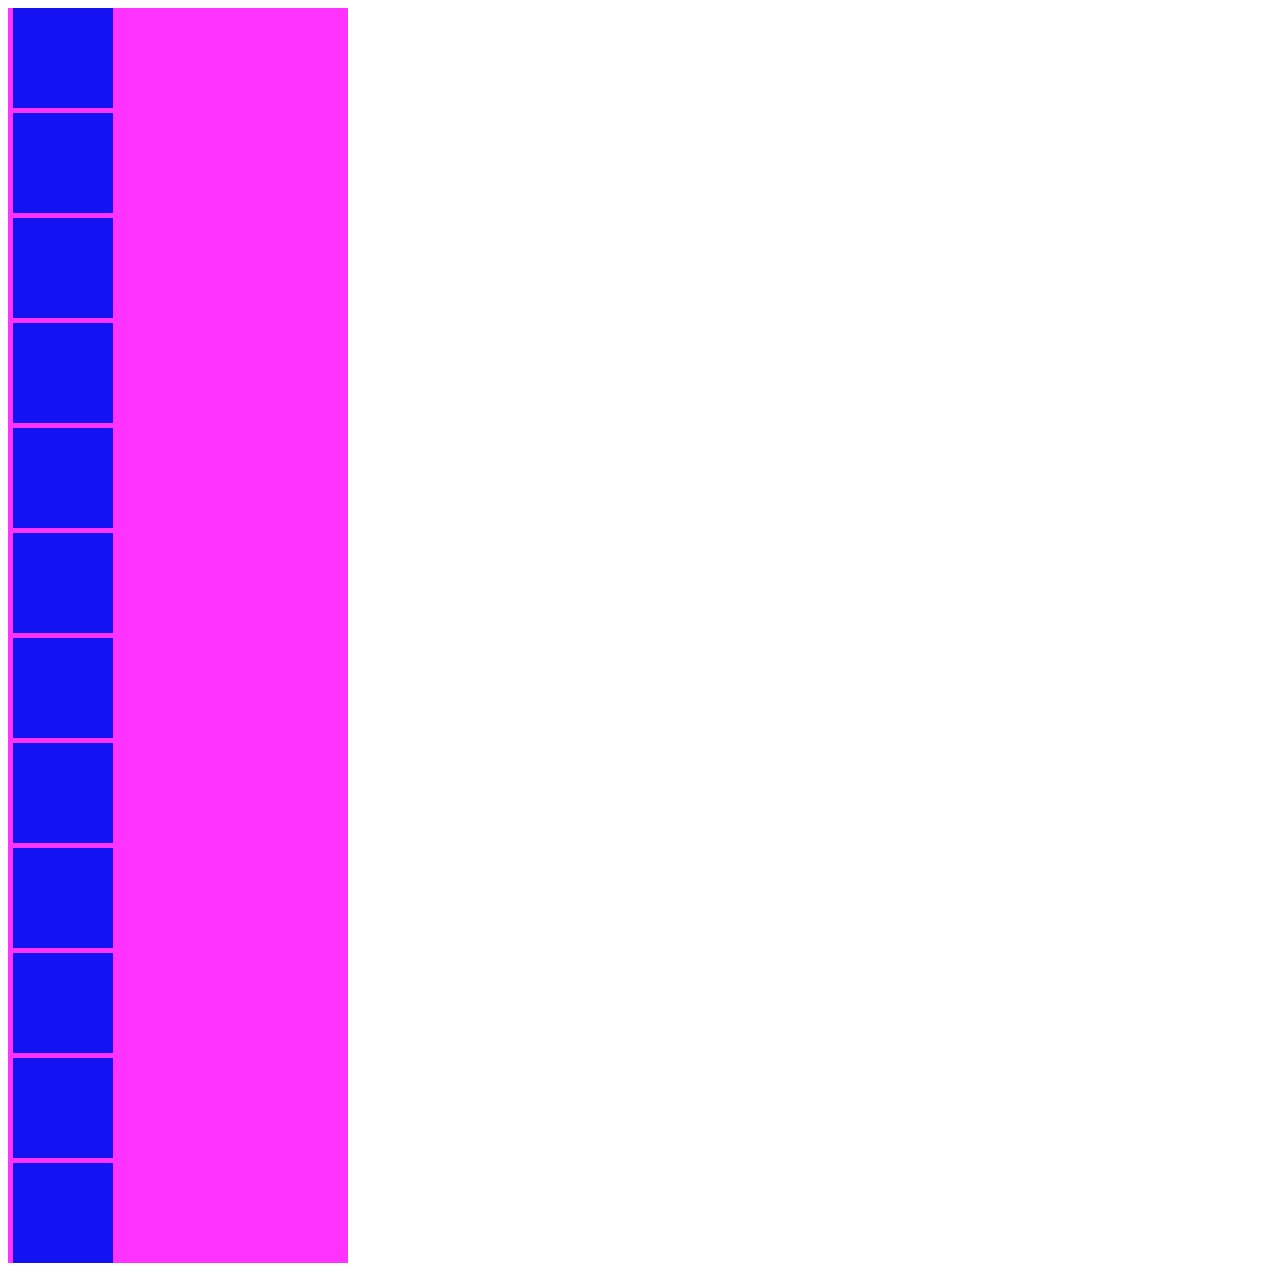
<file: 1.3/index.html>
<!DOCTYPE html>
<html lang="ru">

<head>
  <meta charset="utf-8">
  <title>1.3</title>
  <link rel="stylesheet" type="text/css" href="css/style.css">
</head>

<body>
  <div class="parent">
    <div class="rows"></div>
    <div class="rows"></div>
    <div class="rows"></div>
    <div class="rows"></div>
    <div class="rows"></div>
    <div class="rows"></div>
    <div class="rows"></div>
    <div class="rows"></div>
    <div class="rows"></div>
    <div class="rows"></div>
    <div class="rows"></div>
    <div class="rows"></div>
  </div>

</body>

</html>
</file>
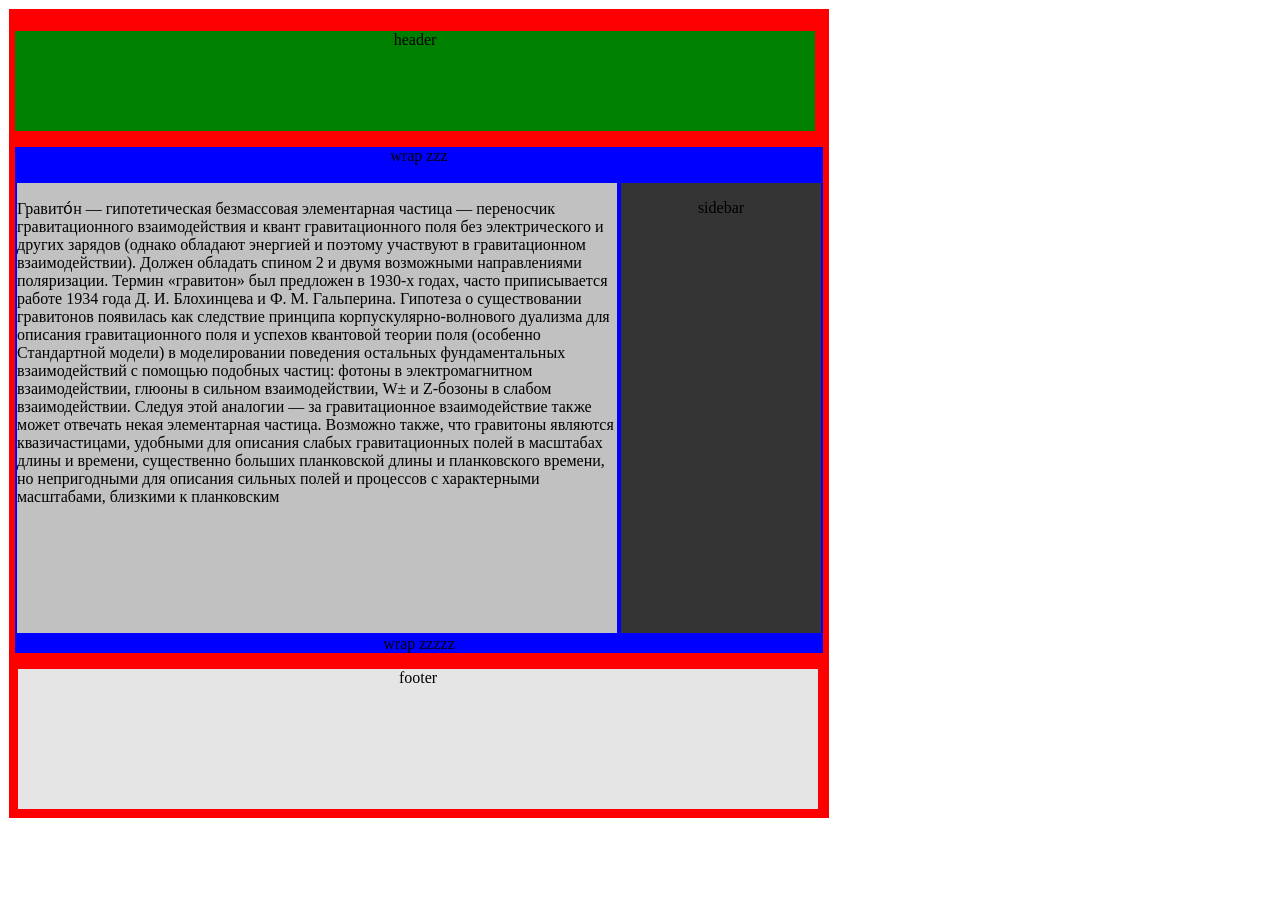
<file: 1.4/index.html>
<!DOCTYPE html>
<html lang="ru">

<head>
  <meta charset="utf-8">
  <title>1.4</title>
  <link rel="stylesheet" type="text/css" href="css/style.css">
</head>

<body>
  <div class="fullwrap">

    <div class="heder">
      <p>header</p>
    </div>
    <div class="wrap">
      <p>wrap zzz</p>
      <div class="main">
        <p>Гравито́н — гипотетическая безмассовая элементарная частица — переносчик гравитационного взаимодействия и квант гравитационного поля без электрического и других зарядов (однако обладают энергией и поэтому участвуют в гравитационном взаимодействии).
          Должен обладать спином 2 и двумя возможными направлениями поляризации. Термин «гравитон» был предложен в 1930-х годах, часто приписывается работе 1934 года Д. И. Блохинцева и Ф. М. Гальперина. Гипотеза о существовании гравитонов появилась
          как следствие принципа корпускулярно-волнового дуализма для описания гравитационного поля и успехов квантовой теории поля (особенно Стандартной модели) в моделировании поведения остальных фундаментальных взаимодействий с помощью подобных частиц:
          фотоны в электромагнитном взаимодействии, глюоны в сильном взаимодействии, W± и Z-бозоны в слабом взаимодействии. Следуя этой аналогии — за гравитационное взаимодействие также может отвечать некая элементарная частица. Возможно также, что гравитоны
          являются квазичастицами, удобными для описания слабых гравитационных полей в масштабах длины и времени, существенно больших планковской длины и планковского времени, но непригодными для описания сильных полей и процессов с характерными масштабами,
          близкими к планковским</p>
      </div>
      <div class="sidebar">
        <p>sidebar</p>
      </div>
      <p>wrap zzzzz</p>
    </div>
    <div class="footer">
      <p>footer</p>
    </div>
  </div>

</body>

</html>
</file>
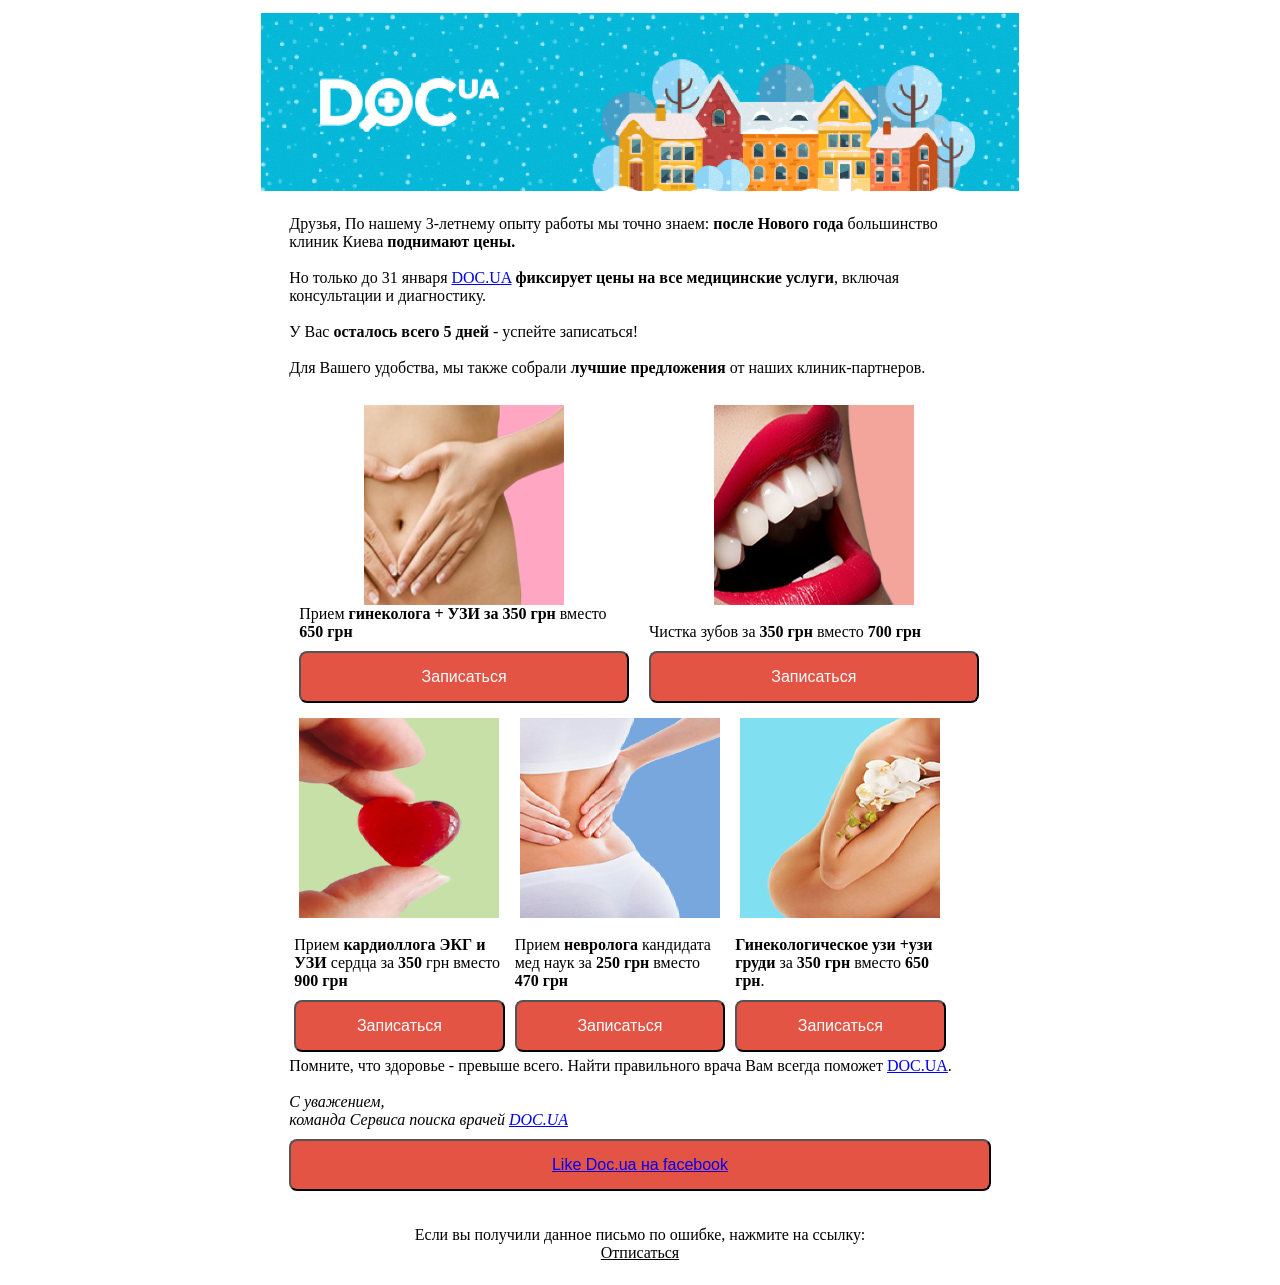
<file: 1.5/index.html>
<!DOCTYPE html>
<html lang="ru">

<head>
  <meta charset="UTF-8">
  <title>1.5</title>
  <link rel="stylesheet" type="text/css" href="css/style.css">

  <body>
    <div class="fullwrap">

      <div class="header">
        <img class="headimg" src="img/header_bg.gif">
      </div>

      <div class="warp">

        <div class="main">
          Друзья, По нашему 3-летнему опыту работы мы точно знаем: <b>после Нового года</b> большинство клиник Киева <b>поднимают цены.</b>
          <br>
          <br> Но только до 31 января <a href="https://doc.ua/">DOC.UA</a> <b>фиксирует цены на все медицинские услуги</b>, включая консультации и диагностику.
          <br>
          <br> У Вас <b>осталось всего 5 дней</b> - успейте записаться!<br>
          <br> Для Вашего удобства, мы также собрали <b>лучшие предложения</b> от наших клиник-партнеров.
          <br>
          <br>

          <div class="blocks">

            <div class="column1">
              <img class="picture" src="img/i1.png"> Прием <b>гинеколога + УЗИ за 350 грн</b> вместо <b>650 грн</b>
              <button type="button">Записаться</button>
            </div>

            <div class="column1">
              <img class="picture" src="img/i2.png">
              <br> Чистка зубов за <b>350 грн</b> вместо <b>700 грн</b>
              <button type="button">Записаться</button>
            </div>

            <div class="column2">
              <img class="picture" src="img/i3.png">
              <br> Прием <b>кардиоллога ЭКГ и УЗИ</b> сердца за <b>350</b> грн вместо <b>900 грн</b>
              <button type="button">Записаться</button>
            </div>

            <div class="column2">
              <img class="picture" src="img/i4.png">
              <br> Прием <b>невролога</b> кандидата мед наук за <b>250 грн</b> вместо <b>470 грн</b>
              <button type="button">Записаться</button>
            </div>

            <div class="column2">
              <img class="picture" src="img/i5.png">
              <br>
              <b>Гинекологическое узи +узи груди</b> за <b>350 грн</b> вместо <b>650 грн</b>.
              <button type="button">Записаться</button>
            </div>

          </div>

          Помните, что здоровье - превыше всего. Найти правильного врача Вам всегда поможет <a href="https://doc.ua/"> DOC.UA</a>.
          <br> <br>
          <i> С уважением,<br>
            команда Сервиса поиска врачей <a href="https://doc.ua/"> DOC.UA</a></i>

          <button type="button"><a href="https://doc.ua/">Like Doc.ua на facebook</a></button>
        </div>

      </div>

      <div class="footer">
        Если вы получили данное письмо по ошибке, нажмите на ссылку:<br>
        <ins>Отписаться</ins>
      </div>

    </div>

  </body>

</html>
</file>
<file: 1.3/css/style.css>
div {
  width: 400px;
}

.picture {
  float: left;
}

.parent {
  width: 340px;
  min-height: 20px;
  background: #FF32FF;
  clear: both;
}

.rows {
  width: 100px;
  height: 100px;
  background: #1212F2;
  margin: 5px;
  clear: both;
}
</file>
<file: 1.4/css/style.css>
.fullwrap {
  margin: 1px;
  padding: 6px;
  position: absolute;
  text-align: center;
  background-color: red;
}

.heder {
  width: 800px;
  height: 100px;
  background-color: green;
}

.wrap {
  background-color: blue;
}

.main {
  text-align: left;
  margin: 2px;
  width: 600px;
  height: 450px;
  float: left;
  background-color: #C1C1C1;
}

.sidebar {
  margin: 2px;
  width: 200px;
  height: 450px;
  float: right;
  background-color: #343434;
}

.footer {
  margin: 3px;
  width: 800px;
  height: 140px;
  background-color: #e5e5e5;
}
</file>
<file: 1.5/css/style.css>
.fullwrap {
  width: 60%;
  margin: auto;
  padding-top: 5px;
  padding-bottom: 5px;
}

.header {
  margin: auto;
}

.headimg {
  height: 100%;
  width: 100%;
}

.picture {
  margin: auto;
  height: 200px;
  width: 200px;
  display: block;
}

.warp {
  padding: 5px 5px 5px 5px;
  margin: 5px 5px 5px 5px;
}

.main {
  width: 95%;
  padding: 10px 10px 20px 10px;
  margin: auto;
}

.footer {
  margin: 10px 10px 10px 10px;
  text-align: center;
}

button {
  background-color: rgb(227, 84, 69);
  color: white;
  padding: 15px 32px;
  text-align: center;
  font-size: 16px;
  width: 100%;
  border-radius: 8px;
  margin-top: 10px;
}

.blocks:after {
  content: "";
  display: table;
}

.column1 {
  float: left;
  width: 47%;
  padding: 10px;
  margin: auto;
}

.column2 {
  float: left;
  width: 30%;
  padding: 5px;
  margin: auto;
}
</file>
